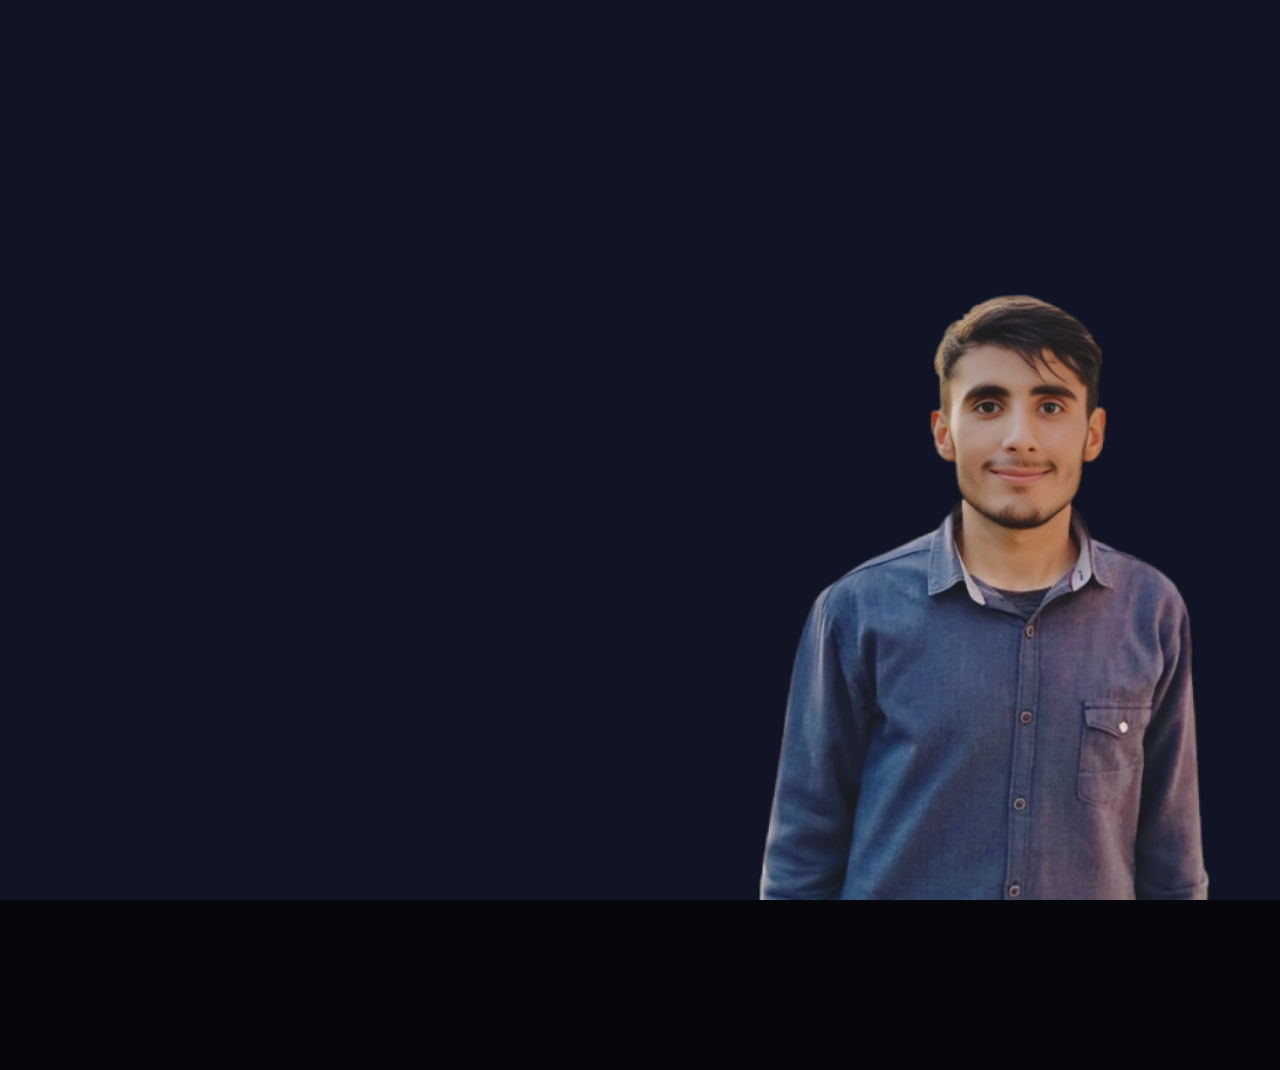
<file: index.html>
<!DOCTYPE html>
<html lang="en">

<head>
  <meta charset="UTF-8">
  <meta name="viewport" content="width=device-width, initial-scale=1.0">
  <title>Muhammad khuzaifa</title>

  <!-- googlefonts -->
  <link rel="preconnect" href="https://fonts.googleapis.com">
  <link rel="preconnect" href="https://fonts.gstatic.com" crossorigin>
  <link
    href="https://fonts.googleapis.com/css2?family=Inter:ital,opsz,wght@0,14..32,100..900;1,14..32,100..900&display=swap"
    rel="stylesheet">

  <!-- fontawesome -->
  <link rel="stylesheet" href="https://cdnjs.cloudflare.com/ajax/libs/font-awesome/6.0.0-beta3/css/all.min.css">

  <!-- Stylesheet -->
  <link rel="stylesheet" href="styles.css">
</head>

<body>

  <!-- header section -->
  <header id="header">
    <div class="left-section">
      <a class="logo" href="#">Muhammad Khuzaifa</a>
    </div>

    <nav>
      <a class="nav-item active" href="#">Home</a>
      <a class="nav-item" href="projects.html">Projects</a>
      <a class="nav-item" href="contacts.html">Contacts</a>
    </nav>

  </header>

  <!-- Hero section -->
  <section id="hero">
    <div class="hero-left">
      <div class="content">

        <h1>Hi, I'm Muhammad khuzaifa</h1>
        <h3>Student@PIEAS</h3>
        <p>
          I am an enthusiastic student passionate about merging technology and creativity.
          I specialize in Communication Systems, IoT, and AI-driven solutions. 
          Let's create something amazing together!
        </p>

        <div class="cta">
          <button class="cta-1">Hire Me</button>
          <button class="cta-2">Contact Me</button>
        </div>

        <div class="social-icon">
          <i class="fa-brands fa-facebook-f"></i>
          <i class="fa-brands fa-linkedin-in"></i>
        </div>

      </div>
    </div>
  </section>
<!-- CodeGenWeb 2024 -->
</body>

</html>
</file>
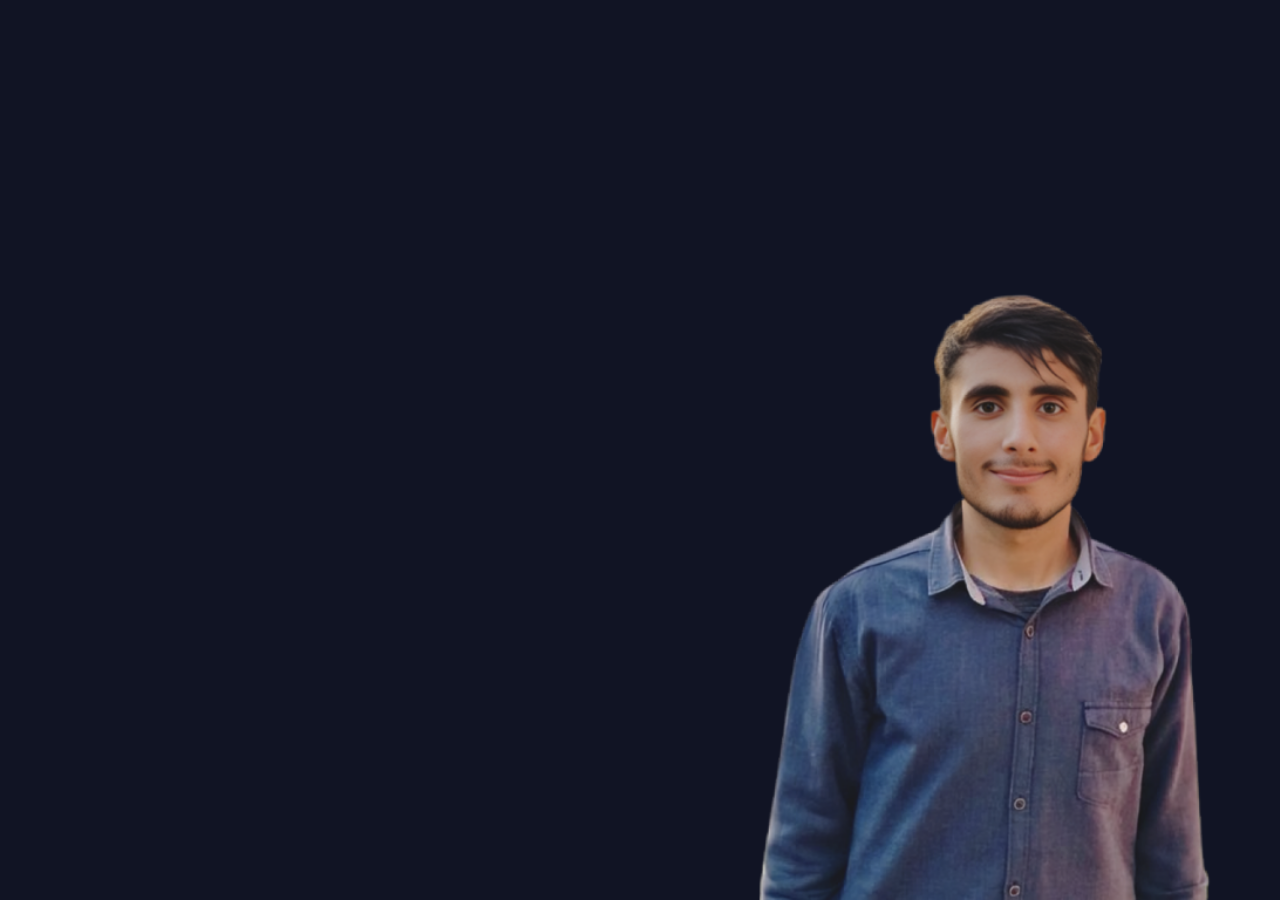
<file: contacts.html>
<!DOCTYPE html>
<html lang="en">

<head>
  <meta charset="UTF-8">
  <meta name="viewport" content="width=device-width, initial-scale=1.0">
  <title>Contact - Muhammad Khuzaifa</title>
  <link rel="stylesheet" href="styles.css">
</head>

<body>
  <!-- header section -->
  <header id="header">
    <div class="left-section">
      <a class="logo" href="index.html">Muhammad Khuzaifa</a>
    </div>

    <nav>
      <a class="nav-item" href="index.html">Home</a>
      <a class="nav-item" href="projects.html">Projects</a>
    </nav>
  </header>

  <!-- Contact section -->
  <section id="contact" style="padding: 20px;">
    <h1>Contact Me</h1>
    <div class="contact-info">
      <p><strong>Email:</strong> <a href="mhuzaifa5188@gmail.com">example@example.com</a></p>
      <p><strong>Phone:</strong> <a href="+92 318 9523824">+1234567890</a></p>
      <p><strong>GitHub:</strong> <a href="https://github.com/khuzaifa5188" target="_blank">github.com/yourusername</a></p>
      <p><strong>LinkedIn:</strong> <a href="https://www.linkedin.com/in/muhammad-khuzaifa/" target="_blank">linkedin.com/in/yourusername</a></p>
    </div>
  </section>
</body>

</html>
</file>
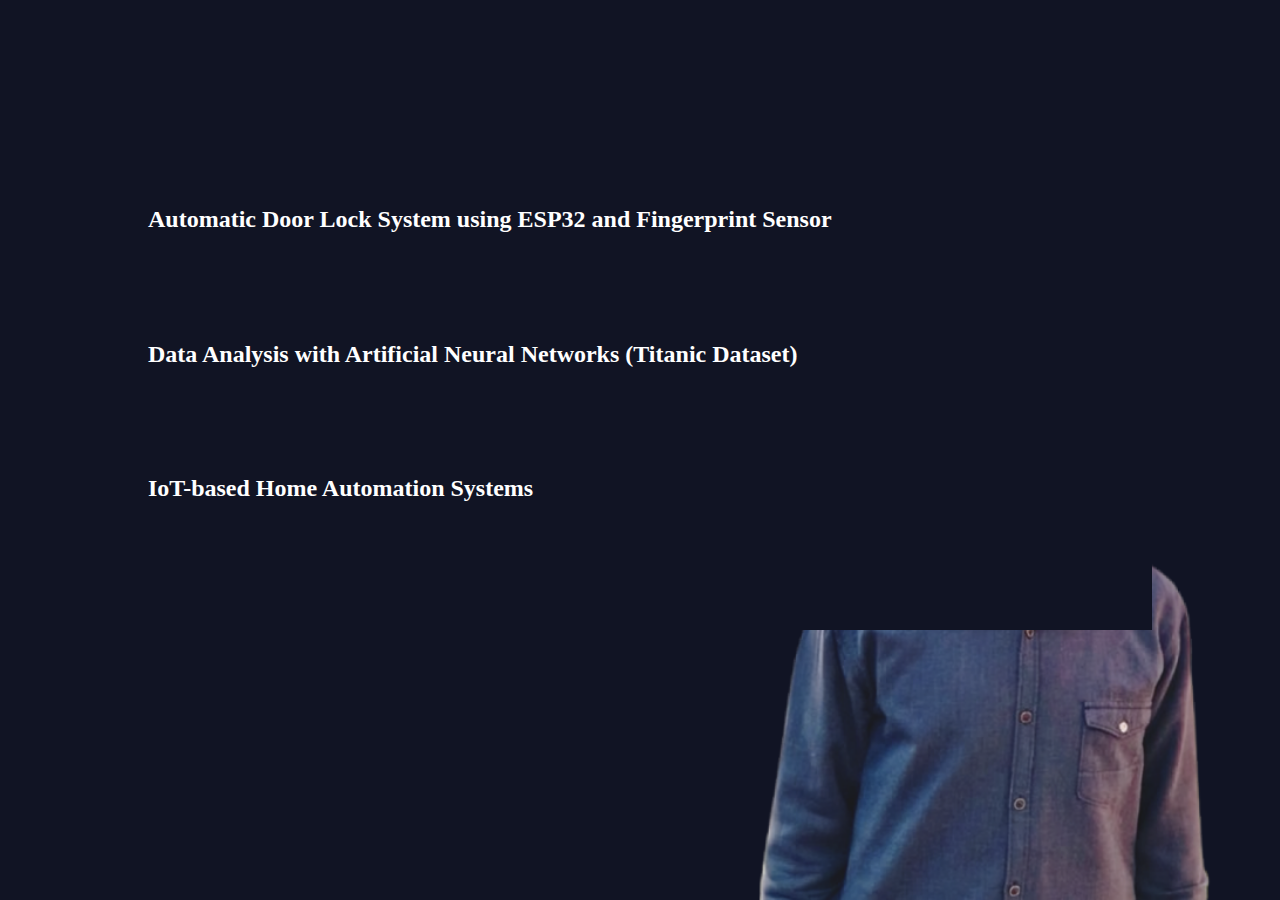
<file: projects.html>
<!DOCTYPE html>
<html lang="en">

<head>
  <meta charset="UTF-8">
  <meta name="viewport" content="width=device-width, initial-scale=1.0">
  <title>Projects - Muhammad Khuzaifa</title>
  <link rel="stylesheet" href="styles.css">
</head>

<body>
  <!-- header section -->
  <header id="header">
    <div class="left-section">
      <a class="logo" href="index.html">Muhammad Khuzaifa</a>
    </div>

    <nav>
      <a class="nav-item" href="index.html">Home</a>
      <a class="nav-item" href="contacts.html">Contacts</a>
    </nav>
  </header>

  <!-- Projects section -->
  <section id="projects" style="background-image: url('general-background.png'); background-size: cover; background-repeat: no-repeat; background-position: center; padding: 20px;">
    <h1>Projects</h1>
    <div class="project-section">
      <h2>Automatic Door Lock System using ESP32 and Fingerprint Sensor</h2>
      <p>This project involves creating a secure door lock system that uses an ESP32 microcontroller and a fingerprint sensor. The system ensures that only authorized individuals can unlock the door using their fingerprint.</p>
    </div>
    <div class="project-section">
      <h2>Data Analysis with Artificial Neural Networks (Titanic Dataset)</h2>
      <p>In this project, we perform data analysis on the Titanic dataset using artificial neural networks. The goal is to predict the survival of passengers based on various features such as age, gender, and class.</p>
    </div>
    <div class="project-section">
      <h2>IoT-based Home Automation Systems</h2>
      <p>This project focuses on developing an IoT-based home automation system that allows users to control various home appliances remotely. The system uses sensors and actuators to automate tasks such as lighting, temperature control, and security.</p>
    </div>
  </section>
</body>

</html>
</file>
<file: styles.css>
* {
  padding: 0;
  margin: 0;
  border: none;
  outline: 0;
  text-decoration: none;
  color: white;
}

body {
  background-color: rgb(6, 7, 12);
  font-family: inter;
  background-image: url(background.png);
  background-repeat: no-repeat;
  background-position: center;
  background-size: cover;
  height: 100vh;
  padding: 0 10%;
}

/* Header */
#header, nav {
  display: flex;
  align-items: center;
  justify-content: space-between;
  padding-top: 10px;
  padding-bottom: 10px;
  z-index: 1;
}

.nav-item {
  font-size: 1.2rem;
  font-weight: 500;
  margin-left: 60px;
  transition: color 0.12s, transform 0.12s;
}

nav .active {
  color: #3FA2F6;
}

.nav-item:hover {
  color: #3FA2F6;
}

.nav-item:active {
  transform: scale(1.1);
}

/* logo */
.logo {
  font-size: 2rem;
  font-weight: 800;
}

/* Hero-section */
#hero {
  display: grid;
  grid-template-columns: 1fr 1fr;
}
/* Left */
.hero-left {
  display: flex;
  align-items: center;
  padding-top: 150px;
  z-index: 1;
}

h1{
  font-size: 4rem;
  font-weight: 800;
  padding: 25px 0;
}

h3 {
  font-size: 2.3rem;
  font-weight: 800;
  color: #3FA2F6;
  padding-bottom: 40px;
}

p {
  font-size: 1.2rem;
  color: lightgray;
  line-height: 1.5;
  padding-bottom: 50px;
}

/* button */
.cta button {
  color: black;
  font-size: 1.2rem;
  font-weight: 600;
  padding: 15px 0;
  width: 200px;
  border:none;
  border-radius: 8px;
  margin-right: 50px;
  background-color: #3FA2F6;
  margin-bottom: 180px;
  transition: background-color 0.12s, border 0.12s, color 0.21s, padding 0.12s;
}

.cta .cta-1:hover {
  background-color: transparent;
  color: #3FA2F6;
  border: 2px solid #3FA2F6;
  padding: 13px 0;
}

.cta .cta-2:hover {
  background-color: #3fa1f6;
  color: #000000;
}

.cta .cta-2 {
  background-color: transparent;
  color: #3FA2F6;
  border: 2px solid #3FA2F6;
  padding: 13px 0;
}

/* Icons */
.social-icon {
  display: flex;
  align-items: center;
  gap: 25px;
}

.social-icon{
  padding-bottom: 50px;
}

.social-icon i {
font-size: 1.2rem;
color: #3FA2F6;
border: 1px solid #3FA2F6;
border-radius: 50px;
padding: 8px;
height: 25px;
width: 25px;
display: flex;
align-items: center;
justify-content: center;
transition: transform 0.12s, box-shadow 0.12s;
cursor: pointer;

}

.social-icon i:hover {
  transform: scale(1.1);
  text-shadow: 0 0 10px #3FA2F6;
}

/* Right section */


/* Animations */
@keyframes fadeIn {
  from{
    transform: translateY(40px);
    opacity: 0;
  }
  to{
    transform: translateY(0);
    opacity: 1;
  }
}

@keyframes fadeInTop {
  from{
    transform: translateY(-100%);
    opacity: 0;
  }
  to{
    transform: translateY(0);
    opacity: 1;
  }
}

@keyframes backgroundZoom {
  from{
    background-size: 80%;
  }
  to{
    background-size: 100%;
  }
}




/* Apply Animations */
h1 {
  animation: fadeIn 1.2s ease-out forwards;
  opacity: 0;
  animation-delay: 0.2s;
}

h3 {
  animation: fadeIn 1.4s ease-out forwards;
  opacity: 0;
  animation-delay: 0.4s;
}

p {
  animation: fadeIn 1.6s ease-out forwards;
  opacity: 0;
  animation-delay: 0.6s;
}
button {
  animation: fadeIn 1.8s ease-out forwards;
  opacity: 0;
  animation-delay: 0.8s;
}

.social-icon {
  animation: fadeIn 2s ease-out forwards;
  opacity: 0;
  animation-delay: 1s;
}

.nav-item,
.left-section {
  animation: fadeInTop 1s ease-in forwards;
  opacity: 0;
}

body {
  animation: backgroundZoom 3s ease-in forwards;
}
</file>
